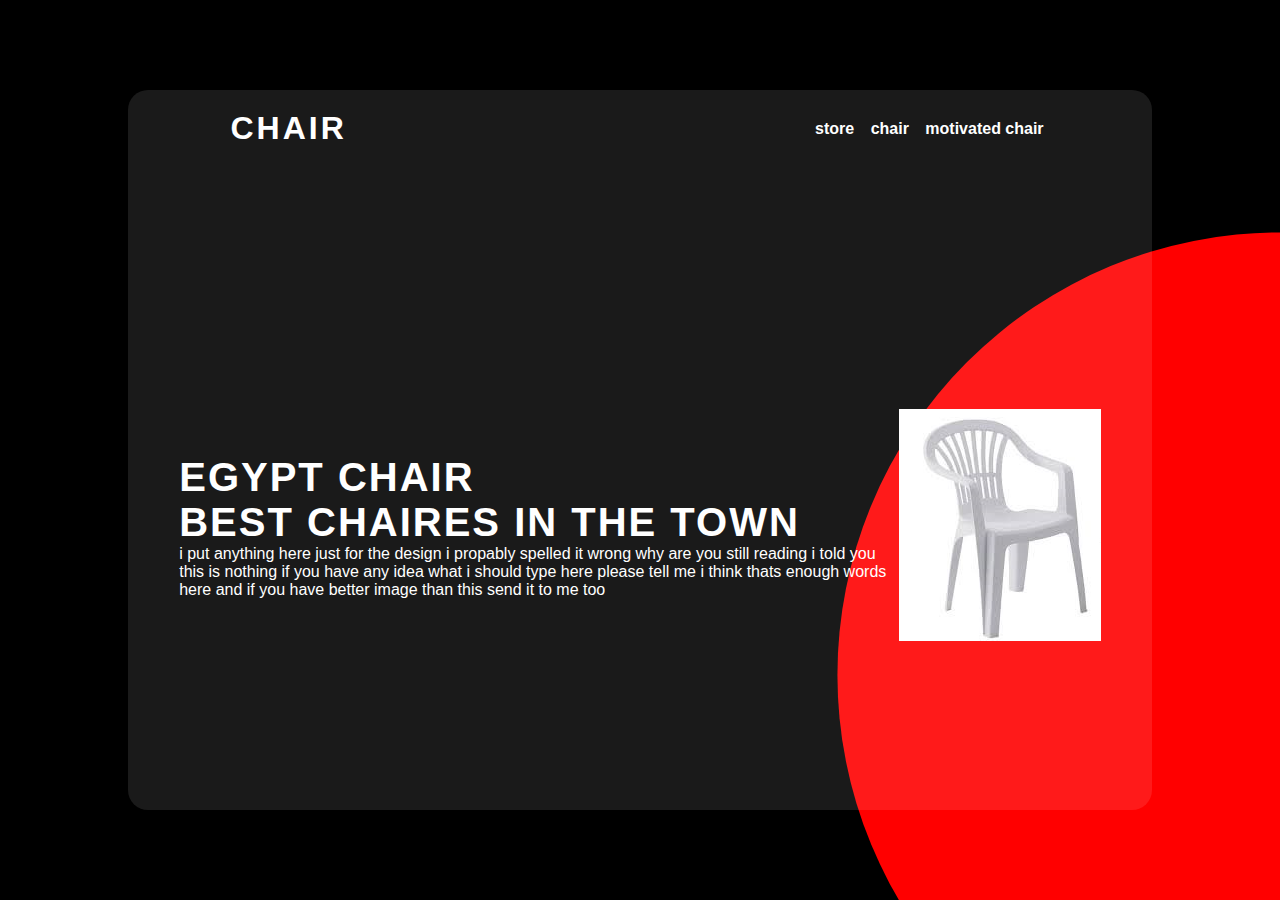
<file: index.html>
<!DOCTYPE html>
<html lang="en">
<head>
    <meta charset="UTF-8">
    <title>felos.v2</title>
    <link rel="stylesheet" href="index.css">
</head>
<body>
    <div class="container">
<nav>
    <a class="logo"  href="#"> chair</a>
    <ul>
        <li><a href="main.html">store</a></li>
        <li><a href="#">chair</a></li>
        <li><a href="#"> motivated chair</a></li>
    </ul>
</nav>
<div class="content">
<div class="text">
    <h2>egypt chair <br> best chaires in the town</h2>
    <p>i put anything here just for the design i propably spelled it wrong why are you still reading i told you this is nothing if you have any idea what i should type here please tell me i think thats enough words here and if you have better image than this send it to me too</p>
</div>
<div class="imgage">
    <img src="download.jpg" alt="chair">
</div>
</div>
    </div>
</body>
</html>
</file>
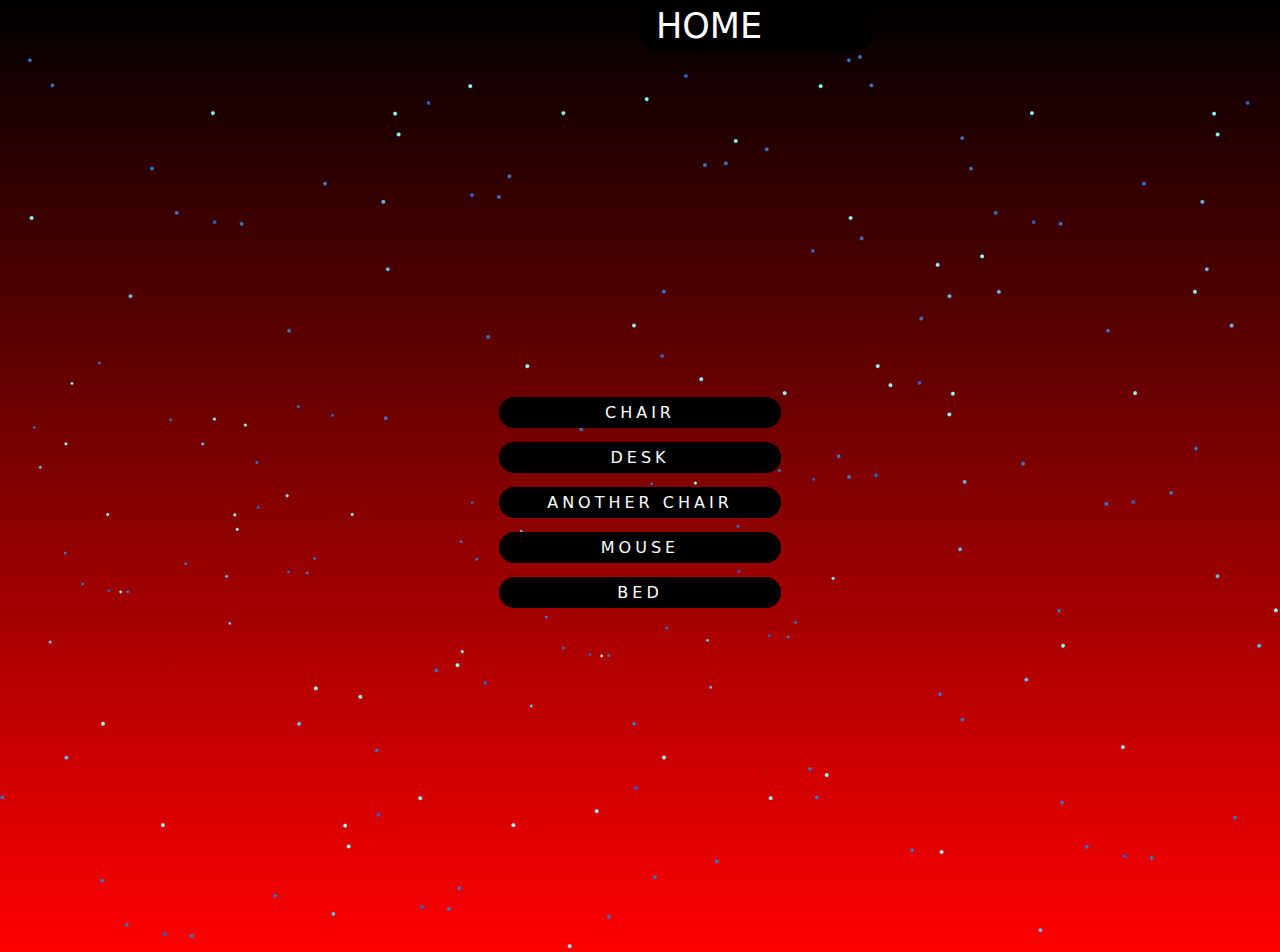
<file: main.html>
<!DOCTYPE html>
<html lang="en">
<head>
    <meta charset="UTF-8">
    <title>list</title>
    <link rel="stylesheet" href="main.css">
</head>
<body>
    <a target="_blank" href="index.html"><p>home</p></a>



   <section>
    <ul>
        <li data-text="chair"><a target="_blank" href="https://youtu.be/JwApFGwMIMQ">chair</a></li>
        <li data-text=" desk"><a target="_blank" href="deka.jpg"> desk</a></li>
        <li data-text="another chair"><a target="_blank" href="https://youtu.be/6XpcG2EtJ_8"> another chair</a> </li>
        <li data-text=" mouse"><a target="_blank" href="1200px-Мышь_2.jpg"> mouse</a></li>
        <li data-text="bed"><a target="_blank" href ="https://www.google.com/imgres?imgurl=https%3A%2F%2Fcdn.mos.cms.futurecdn.net%2FSUsTvwnN3PyG8WGFQCEjjY.jpg&imgrefurl=https%3A%2F%2Fwww.pcgamer.com%2Fdark-souls-modder-proves-what-every-player-knows-bed-of-chaos-is-outrageous-bs%2F&tbnid=TaCk6hLdLsTUUM&vet=12ahUKEwjO-9qI1J_8AhV6V6QEHRiYAtAQMygFegUIARDaAQ..i&docid=QyJPM8CaEg7fhM&w=870&h=425&q=bed%20of%20chaos&ved=2ahUKEwjO-9qI1J_8AhV6V6QEHRiYAtAQMygFegUIARDaAQ">bed</a> </li>
    </ul>
</section>
  
</body>
</html>
</file>
<file: index.css>
p{
    color: white;
}
*{
    margin: 0;
    padding: 0;
    font-family:sans-serif ;
}
body{
    background-color: black;
    height: 100vh;
    width: 100%;
    display: flex;
    justify-content: center;
    align-items: center;
}
.container{
    width: 80%;
    height: 80%;
    background: rgba(255, 255, 255, .1);
    border-radius: 20px;
    overflow: hidden;
}
body::after{
    content: "";
    width: 100%;
    height: 100%;
    position: absolute;
    z-index: -1;
    background: red;
    clip-path: circle(40% at right 75%)
}
nav{
    display: flex;
    justify-content: space-between;
    align-items: center;
    width: 80%;
    margin: auto;
    padding: 20px 0;
}
nav .logo{
color: white;
text-decoration: none;
font-size: 32px;
text-transform:uppercase ;
letter-spacing: 3px;
font-weight: 700;
}

nav ul li {
    display: inline-block;
    margin: 0 6px;
}
nav  ul li a{
    color: rgb(255, 255, 255);
    text-decoration: none;
    font-size: 18;
    font-weight: 600;
}
nav ul li a:hover{
    color: red;
}
.content{
    display: flex;
    justify-content: space-between;
    align-items: center;
    height: 100%;
    width: 90%;
    margin: auto;
}
.content.text{
 color: white;
    width: 40%;
}
.content .text h2{
    color: white;
    font-size: 40px;
    text-transform: uppercase;
    font-weight: 700;
    letter-spacing: 2px;
}
.content.text p{
    color: white;
font-size: 18px;
line-height: 25px;
margin: 10px;
letter-spacing: 1px;
}
.content .image{
    width: 40%;
}
.content .image img{
    width: 400px;
}
body{
    background-color: black;
    height: 100vh;
    width: 100%;
    display: flex;
    justify-content: center;
    align-items: center;
}
@media (max-width: 1080px){
.content, nav{
    flex-direction: column;
    justify-content: center;
}
.content.image .content.text{
width: 80%;
}
body::after{
    clip-path: circle(50% at bottom);

}
}
</file>
<file: main.css>
*{
    margin: 0;
    padding: 0;
}
body{
    background:linear-gradient(black,red) ;
    height: 100%;
    font-family: system-ui;
}
section{
    background: url(stars1.png);
    height: 100vh;
   display: flex;
   justify-content: center;
   align-items: center;
}
ul{
    text-align: center;
    
}
ul li{
    list-style: none;
    margin: 14px 0;
}

ul li a{
    color: white;
text-decoration: none;
font-weight: 500;
letter-spacing: 4px;
background: black;
padding: 6px 16px;
border-radius: 20px;
display: inline-block;
width: 250px;
transition: 0.5s;
text-transform: uppercase;
position: relative;
z-index: 10;
}
ul:hover li a{
 opacity: 0;
}
ul li a:hover{
transform: scale(1.5);
background: red;
opacity: 1;
}
ul li::after{
    content:attr(data-text);
    position: absolute;
    left: 50%;
    top: 30%;
    transform: translate(-50%,-50%);
    font-size: 80px;
    font-weight: 900;
    text-transform: uppercase;
    opacity: 0;
    pointer-events: none;
    letter-spacing: 50px;
    transition: 0.5s;
    color: wheat;
}   
ul li:hover:after{
    opacity: 0.6;
    letter-spacing: 7px;
}
ul li::before{
content: "";
width: 180px;
height: 80px;
position: absolute;
background: white;
top: 50%;
left: 50%;
transform: translate(-50%,70%);    
border-radius: 50%;
box-shadow: 0 0 80px yellow;
opacity: 0;
transition: 0.5s;
}
ul li:hover::before{
    opacity: .7;
    transition: 0.5s;   
    width: 80px;
}
p{
    
    margin-left:640px ;
    padding: 6px 16px;
    color: white;
    font-size:35px ;
    text-decoration: none;
    display: inline-block;
    text-transform: uppercase;
    width: 200px;
    background: black;
    border-radius: 20px;
    transition: 0.5s;
}
a p:hover{
    transform: scale(1.5);
    background: red;
    
}
</file>
